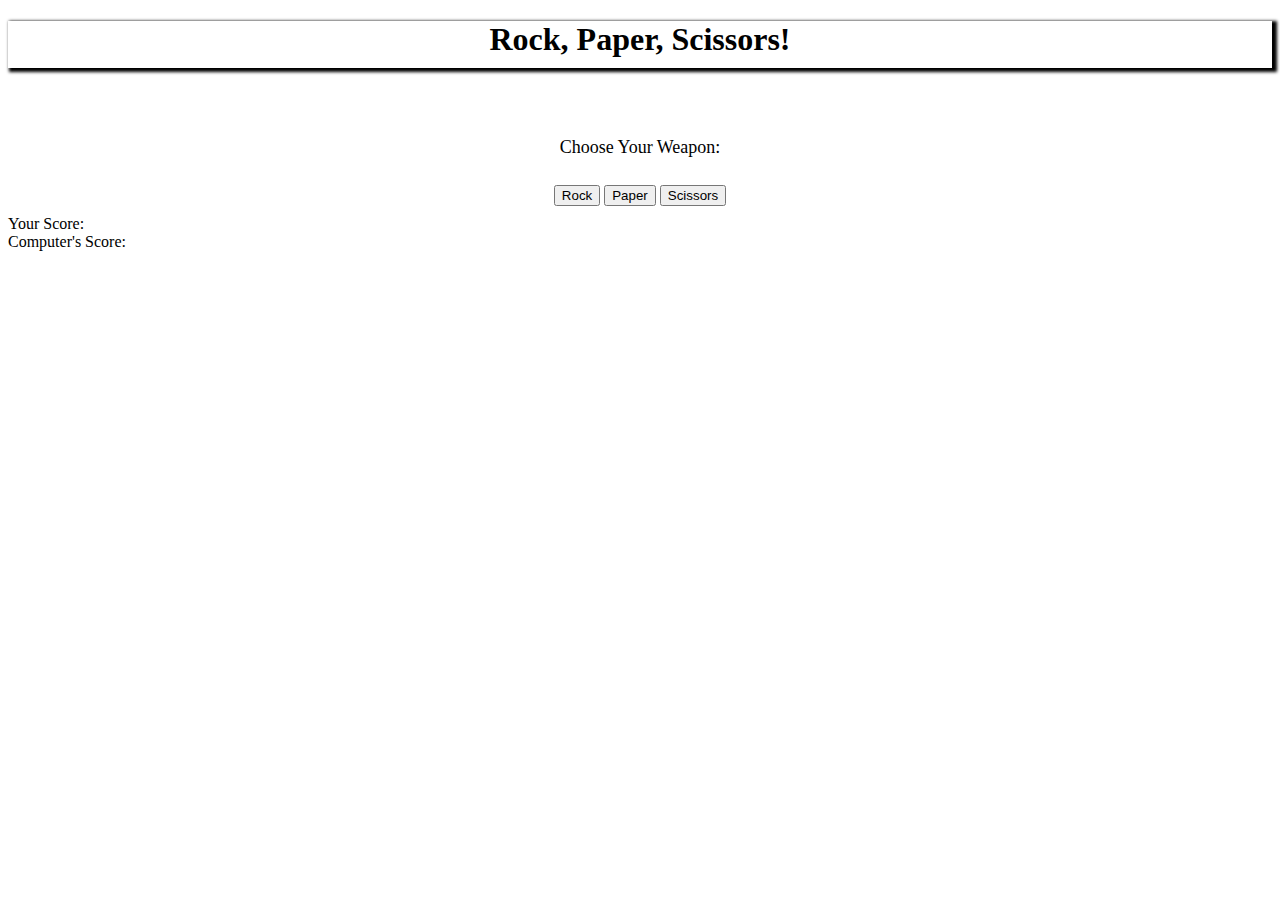
<file: index.html>
<!DOCTYPE html>
<html lang="en">
<head>
    <meta charset="UTF-8">
    <meta name="viewport" content="width=device-width, initial-scale=1.0">
    <meta http-equiv="X-UA-Compatible" content="ie=edge">
    <link rel="stylesheet" href="styles.css">

    <title>Rocks, Paper, Scissors</title>
</head>
<body>
    <h1>Rock, Paper, Scissors!</h1>
    <div id="gameOverMessageContainer"></div>
    <p id="para">Choose Your Weapon:</p>
    <div class="buttons" id="buttons">
        <button id="btn1">Rock</button>
        <button id="btn2">Paper</button>
        <button id="btn3">Scissors</button>
    </div>
    <div id="container">
        <div id="score">Your Score: </div>
        <div id="score2">Computer's Score:</div>
    </div> 

    <script src="scripts.js"></script>
</body>
</html>
</file>
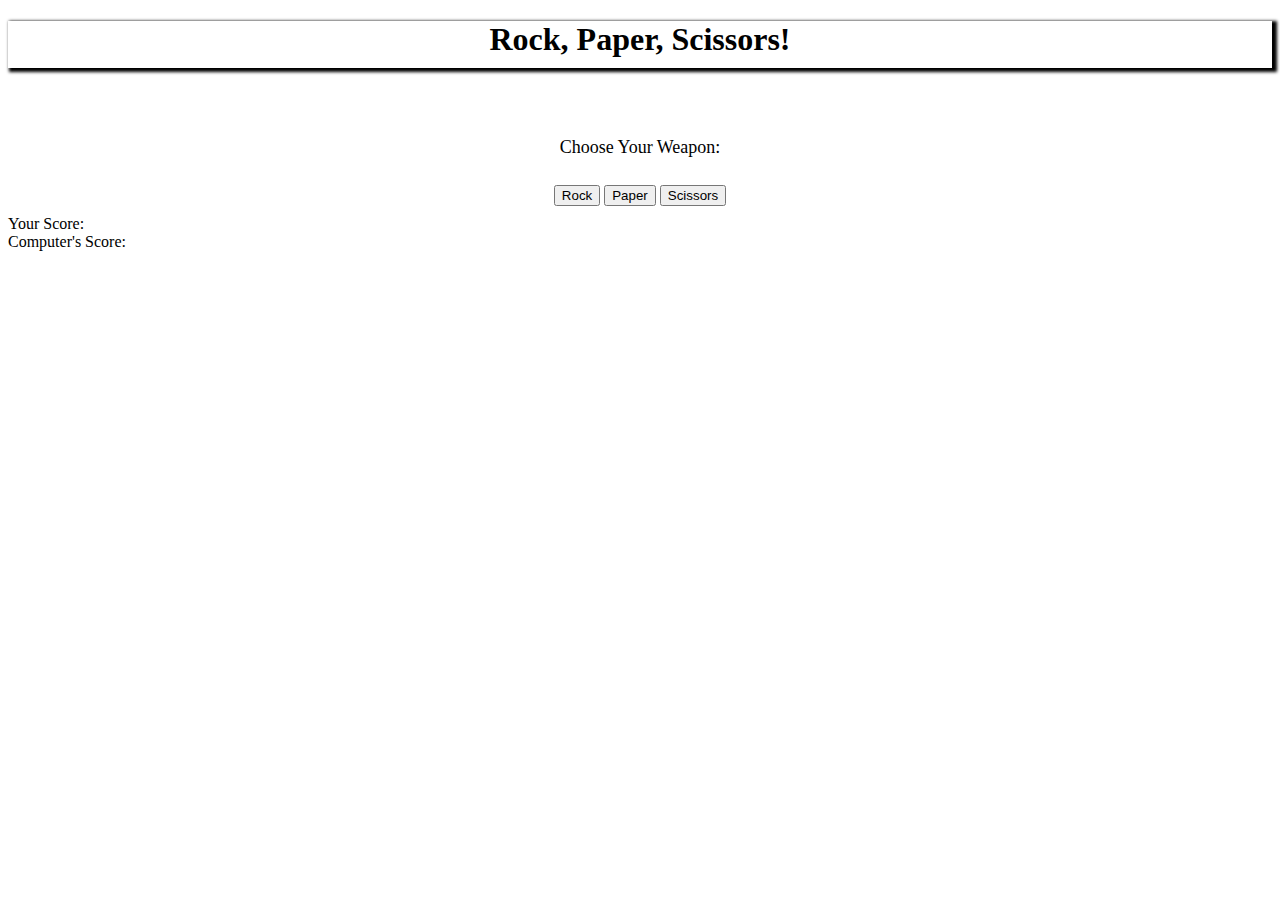
<file: rockspaperscissor2.html>
<!DOCTYPE html>
<html lang="en">
<head>
    <meta charset="UTF-8">
    <meta name="viewport" content="width=device-width, initial-scale=1.0">
    <meta http-equiv="X-UA-Compatible" content="ie=edge">
    <link rel="stylesheet" href="styles.css">

    <title>Document</title>
</head>
<body>
    <h1>Rock, Paper, Scissors!</h1>
    <div id="gameOverMessageContainer"></div>
    <p id="para">Choose Your Weapon:</p>
    <div class="buttons" id="buttons">
        <button id="btn1">Rock</button>
        <button id="btn2">Paper</button>
        <button id="btn3">Scissors</button>
    </div>
    <div id="container">
        <div id="score">Your Score: </div>
        <div id="score2">Computer's Score:</div>
    </div> 

    <script src="scripts.js"></script>
</body>
</html>
</file>
<file: styles.css>
h1 {
    text-align: center;
    padding-bottom: 10px;
    box-shadow: 3px 2px 3px 2px;
}
p {
    text-align: center;
    font-size: large;
}
.buttons {
    display: block;
    position: relative;
    padding: 9px;
    text-align: center;
}
.hidden {
    visibility: hidden;
}
#gameOverMessageContainer {
    display: block;
    position: relative;
    text-align: center;
}
</file>
